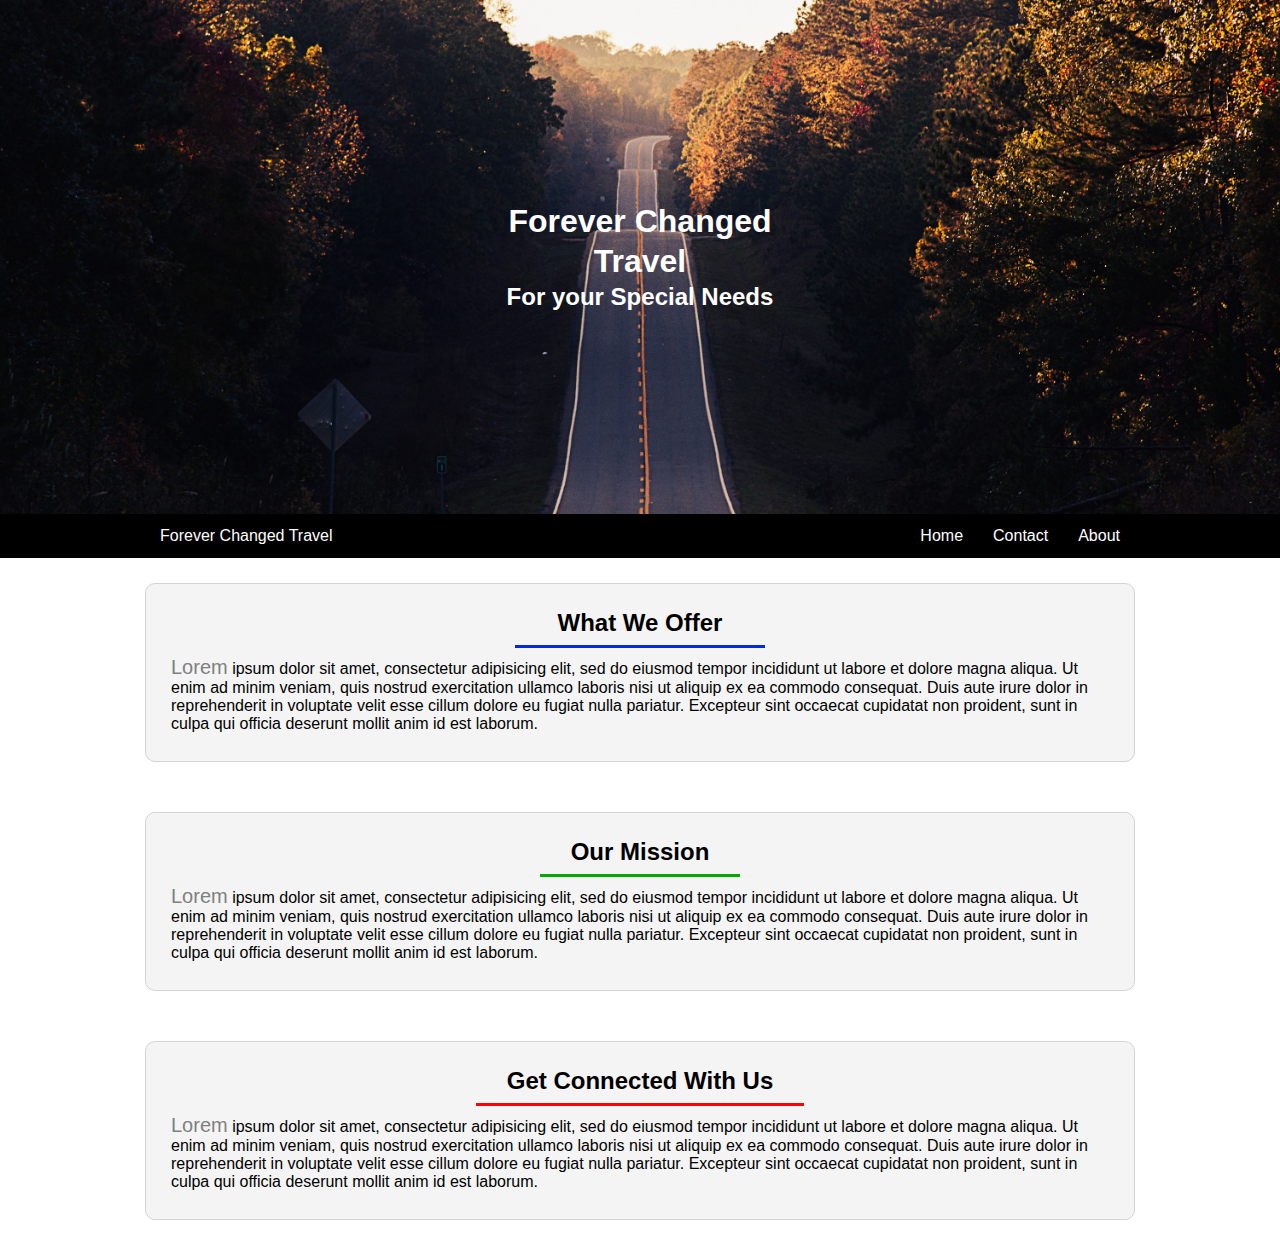
<file: index.html>
<!DOCTYPE html>
<html>
  <head>
    <meta charset="utf-8">
    <title>Forever Changed Travel</title>
    <link rel="stylesheet" href="framework.css">
    <link rel="stylesheet" href="styles.css">
    <meta name="viewport" content="width=device-width, initial-scale=1.0">
  </head>
  <body>

    <!-- banner -->
    <header>
      <h1>Forever Changed</h1>
      <h1>Travel</h1>
      <h2>For your Special Needs</h2>
    </header>

    <!-- navbar -->
    <nav>
      <div class="container">
        <!-- Site/Page Title -->
        <span><a href="index.html">Forever Changed Travel</a></span>
        <a href="#" class="nav-btn">&#9776;</a>
        <!-- Navigation Links -->
          <ul class="nav-links">
            <li><a href="index.html">Home</a></li>
            <li><a href="contact.html">Contact</a></li>
            <li><a href="about.html">About</a></li>
          </ul>
      </div>
    </nav>

    <!-- what we offer -->
    <section id="wwo">
      <div class="container">
        <div class="box">
          <h2>What We Offer</h2>
          <hr>
          <p><span class="lead">Lorem</span> ipsum dolor sit amet, consectetur adipisicing elit, sed do eiusmod tempor incididunt ut labore et dolore magna aliqua. Ut enim ad minim veniam, quis nostrud exercitation ullamco laboris nisi ut aliquip ex ea commodo consequat. Duis aute irure dolor in reprehenderit in voluptate velit esse cillum dolore eu fugiat nulla pariatur. Excepteur sint occaecat cupidatat non proident, sunt in culpa qui officia deserunt mollit anim id est laborum.</p>
        </div>
      </div>
    </section>

    <!-- our mission -->
    <section id="om">
      <div class="container">
        <div class="box">
          <h2>Our Mission</h2>
          <hr>
          <p><span class="lead">Lorem</span> ipsum dolor sit amet, consectetur adipisicing elit, sed do eiusmod tempor incididunt ut labore et dolore magna aliqua. Ut enim ad minim veniam, quis nostrud exercitation ullamco laboris nisi ut aliquip ex ea commodo consequat. Duis aute irure dolor in reprehenderit in voluptate velit esse cillum dolore eu fugiat nulla pariatur. Excepteur sint occaecat cupidatat non proident, sunt in culpa qui officia deserunt mollit anim id est laborum.</p>
        </div>
      </div>
    </section>

    <!-- how to join -->
    <section id="htj">
      <div class="container">
        <div class="box">
          <h2>Get Connected With Us</h2>
          <hr>
          <p><span class="lead">Lorem</span> ipsum dolor sit amet, consectetur adipisicing elit, sed do eiusmod tempor incididunt ut labore et dolore magna aliqua. Ut enim ad minim veniam, quis nostrud exercitation ullamco laboris nisi ut aliquip ex ea commodo consequat. Duis aute irure dolor in reprehenderit in voluptate velit esse cillum dolore eu fugiat nulla pariatur. Excepteur sint occaecat cupidatat non proident, sunt in culpa qui officia deserunt mollit anim id est laborum.</p>
        </div>
      </div>
    </section>

    <!-- scripts -->
    <script src="https://ajax.googleapis.com/ajax/libs/jquery/3.3.1/jquery.min.js"></script> <script src="framework-scripts.js"></script>

  </body>
</html>
</file>
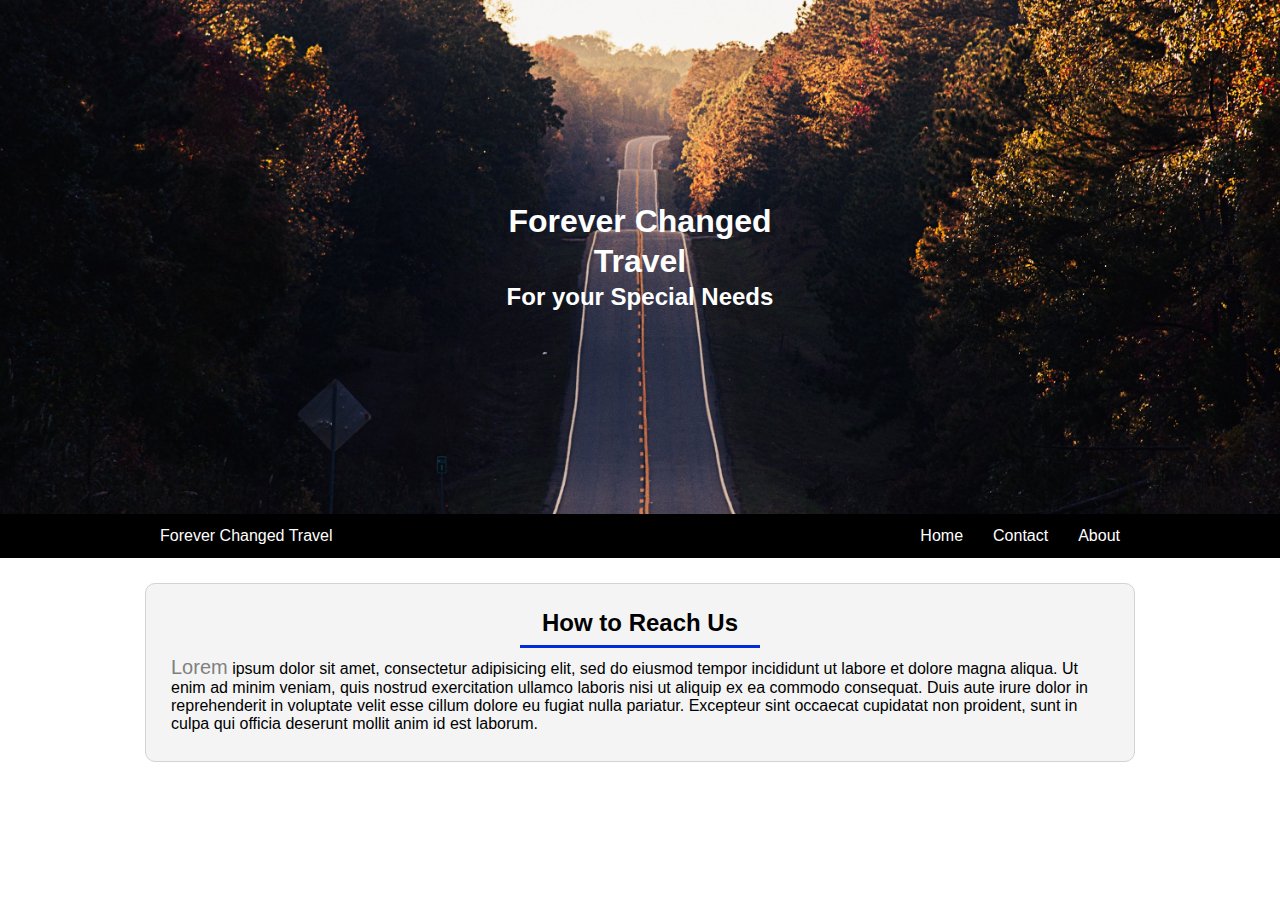
<file: contact.html>
<!DOCTYPE html>
<html>
  <head>
    <meta charset="utf-8">
    <title>Forever Changed Travel</title>
    <link rel="stylesheet" href="framework.css">
    <link rel="stylesheet" href="styles.css">
    <meta name="viewport" content="width=device-width, initial-scale=1.0">
  </head>
  <body>

    <!-- banner -->
    <header>
      <h1>Forever Changed</h1>
      <h1>Travel</h1>
      <h2>For your Special Needs</h2>
    </header>

    <!-- navbar -->
    <nav>
      <div class="container">
        <!-- Site/Page Title -->
        <span><a href="index.html">Forever Changed Travel</a></span>
        <a href="#" class="nav-btn">&#9776;</a>
        <!-- Navigation Links -->
          <ul class="nav-links">
            <li><a href="index.html">Home</a></li>
            <li><a href="contact.html">Contact</a></li>
            <li><a href="about.html">About</a></li>
          </ul>
      </div>
    </nav>

    <!-- how to reach us -->
    <section id="htru">
      <div class="container">
        <div class="box">
          <h2>How to Reach Us</h2>
          <hr>
          <p><span class="lead">Lorem</span> ipsum dolor sit amet, consectetur adipisicing elit, sed do eiusmod tempor incididunt ut labore et dolore magna aliqua. Ut enim ad minim veniam, quis nostrud exercitation ullamco laboris nisi ut aliquip ex ea commodo consequat. Duis aute irure dolor in reprehenderit in voluptate velit esse cillum dolore eu fugiat nulla pariatur. Excepteur sint occaecat cupidatat non proident, sunt in culpa qui officia deserunt mollit anim id est laborum.</p>
        </div>
      </div>
    </section>

    <script src="https://ajax.googleapis.com/ajax/libs/jquery/3.3.1/jquery.min.js"></script> <script src="framework-scripts.js"></script>

  </body>
</html>
</file>
<file: framework.css>
/*--------------------------*/
/*---------FRAMEWORK--------*/
/*--------------------------*/

/*--------GLOBAL STYLES-----*/
* {
  box-sizing: border-box;
}
body {
  padding: 0;
  margin: 0;
  font-family: sans-serif;
}
.left {
  float: left;
}

/*--------TYPOGRAPHY--------*/
h1, h2, h3, h4, h5, h6, p {
  margin: 3px 0px;
}
a {
  text-decoration: none;
}
.lead {
  color: grey;
  font-size: 20px;
}

/*------Line Seperator------*/
.line-seperator {
  overflow: hidden;
  text-align: center;
}
.line-seperator:before, .line-seperator:after {
  background-color: white;
  content: "";
  display: inline-block;
  height: 1px;
  position: relative;
  vertical-align: middle;
  width: 20%;
  margin: 20px 0;
}
.line-seperator:before {
  right: 0.5em;
  margin-left: -50%;
}
.line-seperator:after {
  left: 0.5em;
  margin-right: -50%;
}

/*----------BUTTONS---------*/
.btn {
  padding: 8px;
  display: inline-block;
  border-radius: 5px;
}
.btn-primary {
  background-color: #007bff;
  color: white;
}
.btn-secondary {
  background-color: white;
  border: solid 1px black;
  color: black;
}
.btn-success {
  background-color:#5FB760;
  color: white;
}
.btn-info {
  background-color: #5FC0DD;
  color: white;
}
.btn-warning {
  background-color: #EFAC56;
  color: white;
}
.btn-danger {
  color: white;
  background-color: #C73232
}

/*----------COLLOUTS--------*/
.callout {
  padding: 20px;
  border-radius: 5px;
  border: solid 1px transparent;
}
.callout-primary {
  background-color: #cce5ff;
  border-color: #b8daff;
  color: #004085;
}
.callout-secondary {
  background-color: #f5f5f5;
  border-color: #e3e3e3;
  color: black
}

/*-----------IMAGES---------*/
img.img-fluid {
  width: 100%;
}
img.img-rounded {
  border-radius: 10px;
}
img.img-circle {
  border-radius: 50%;
}
img.img-shadow {
  box-shadow: 5px 5px 5px rgba(0, 0, 0, 0.5);
}

/*-----------NAVBAR---------*/
nav {
  background-color: black;
  color: lightgray;
  position: relative;
}
nav .nav-btn {
  position: absolute;
  top: 0;
  right: 0;
  width: auto;
}
nav::after {
  content: "";
  display: block;
  clear: both;
}

nav ul {
  padding: 0;
  margin: 0;
  list-style: none;
  display: none;
}

nav a {
  color: inherit;
  text-decoration: none;
  display: inline-block;
  padding: 13px 15px;
  display: inline-block;
  width: 100%;
}
nav a:hover {
  color: white;
}
/*Navbar at md and lg screens*/
@media only screen and (min-width:500px){
  nav span {
    float: left;
  }
  nav ul {
    float: right;
    display: block;
  }
  .nav-btn {
    display: none;
  }
  nav li {
    float: left;
  }
}

/*-----------LAYOUT---------*/
.container {
  max-width: 1000px;
  margin: auto;
  padding: 0 5px;
}
.row::after {
  content: "";
  display: block;
  clear: both;
}
.row {
  margin: 10px -15px;
}
.dead-center {
  position: relative;
}
.dead-center-block {
  position: absolute;
  top: 50%;
  left: 50%;
  transform: translate(-50%, -50%);
  text-align: center;
}

/*---------GRID COLS--------*/
[class*="col-"] {
  float: left;
  padding: 0 15px;
}
/*Cols for tablets*/
@media only screen and (min-width: 500px) and (max-width:999px) {
  .col-md-1 {width: 8.33%;}
  .col-md-2 {width: 16.66%;}
  .col-md-3 {width: 25%;}
  .col-md-4 {width: 33.33%;}
  .col-md-5 {width: 41.66%;}
  .col-md-6 {width: 50%;}
  .col-md-7 {width: 58.33%;}
  .col-md-8 {width: 66.66%;}
  .col-md-9 {width: 75%;}
  .col-md-10 {width: 83.33%;}
  .col-md-11 {width: 91.66%;}
  .col-md-12 {width: 100%;}
}
/*Cols for desktop*/
@media only screen and (min-width: 1000px) {
  .col-lg-1 {width: 8.33%;}
  .col-lg-2 {width: 16.66%;}
  .col-lg-3 {width: 25%;}
  .col-lg-4 {width: 33.33%;}
  .col-lg-5 {width: 41.66%;}
  .col-lg-6 {width: 50%;}
  .col-lg-7 {width: 58.33%;}
  .col-lg-8 {width: 66.66%;}
  .col-lg-9 {width: 75%;}
  .col-lg-10 {width: 83.33%;}
  .col-lg-11 {width: 91.66%;}
  .col-lg-12 {width: 100%;}
}
</file>
<file: styles.css>
/*color pallet*/
/*Blue: #002BDA*/
/*green: #00A800*/
/*red: #FF0000*/
/*yellow: #FFFF00*/
.blue {
  color: #002BDA;
}
.green {
  color: #00A800;
}
.red {
  color: #FF0000;
}
.yellow {
  color: #FFFF00;
}

/*Global*/
h2 {
  margin-top: 0;
}
body {
  background-color: white;
}
.box {
  padding: 25px;
  background-color: rgba(211,211,211,0.25);
  border-radius: 10px;
  border: solid 1px lightgrey;
}

/*nav*/
nav {
  background-color: black;
  color: white;
}
/*--------------------------*/
/*-----------INDEX----------*/
/*--------------------------*/
/*banner*/
header {
  background-image: url(img/banner.jpg);
  text-align: center;
  background-size: cover;
  background-position: center center;
  /*creates a fluid height*/
  padding: 200px 15px;
  color: white;
}

/*what we offer*/
#wwo {
  padding: 25px;
}
#wwo h2 {
  text-align: center;
}
#wwo hr {
  width: 250px;
  background-color: #002BDA;
  height: 3px;
  border: none;
}

/*our mission*/
#om {
  padding: 25px;
}
#om h2 {
  text-align: center;
}
#om hr {
  width: 200px;
  background-color: #00A800;
  height: 3px;
  border: none;
}

/*how to join*/
#htj {
  padding: 25px;
}
#htj h2 {
  text-align: center;
}
#htj hr {
  width: 328px;
  background-color: #FF0000;
  height: 3px;
  border: none;
}
@media only screen and (max-width: 500px){
  #htj hr {
    width: 300px;
  }
}


/*--------------------------*/
/*----------CONTACT---------*/
/*--------------------------*/
/*htru*/
#htru {
  padding: 25px;
}
#htru h2 {
  text-align: center;
}
#htru hr {
  width: 240px;
  background-color: #002BDA;
  height: 3px;
  border: none;
}


/*--------------------------*/
/*-----------ABOUT----------*/
/*--------------------------*/
/*auto*/
#auto {
  padding: 25px;
}
#auto h2 {
  text-align: center;
}
#auto hr {
  width: 300px;
  background-color: #002BDA;
  height: 3px;
  border: none
}
#auto h3 {
  text-align: center;
  padding: 5px;
}

/*wws*/
#wws {
  padding: 25px;
}
#wws h2 {
  text-align: center;
}
#wws hr {
  width: 500px;
  background-color: #00A800;
  height: 3px;
  border: none;
}
@media only screen and (max-width: 500px){
  #wws hr {
    width: 300px;
  }
}

/*wkum*/
#wkum {
  padding: 25px;
}
#wkum h2 {
  text-align: center;
}
#wkum hr {
  width: 328px;
  background-color: #FF0000;
  height: 3px;
  border: none;
}
@media only screen and (max-width: 500px){
  #wkum hr {
    width: 310px;
  }
}

/*mac*/
#mac {
  padding: 25px;
}
#mac h2 {
  text-align: center;
}
#mac hr {
  width: 230px;
  background-color: #FFFF00;
  height: 3px;
  border: none;
}
#mac img {
  padding: 5px;
}
</file>
